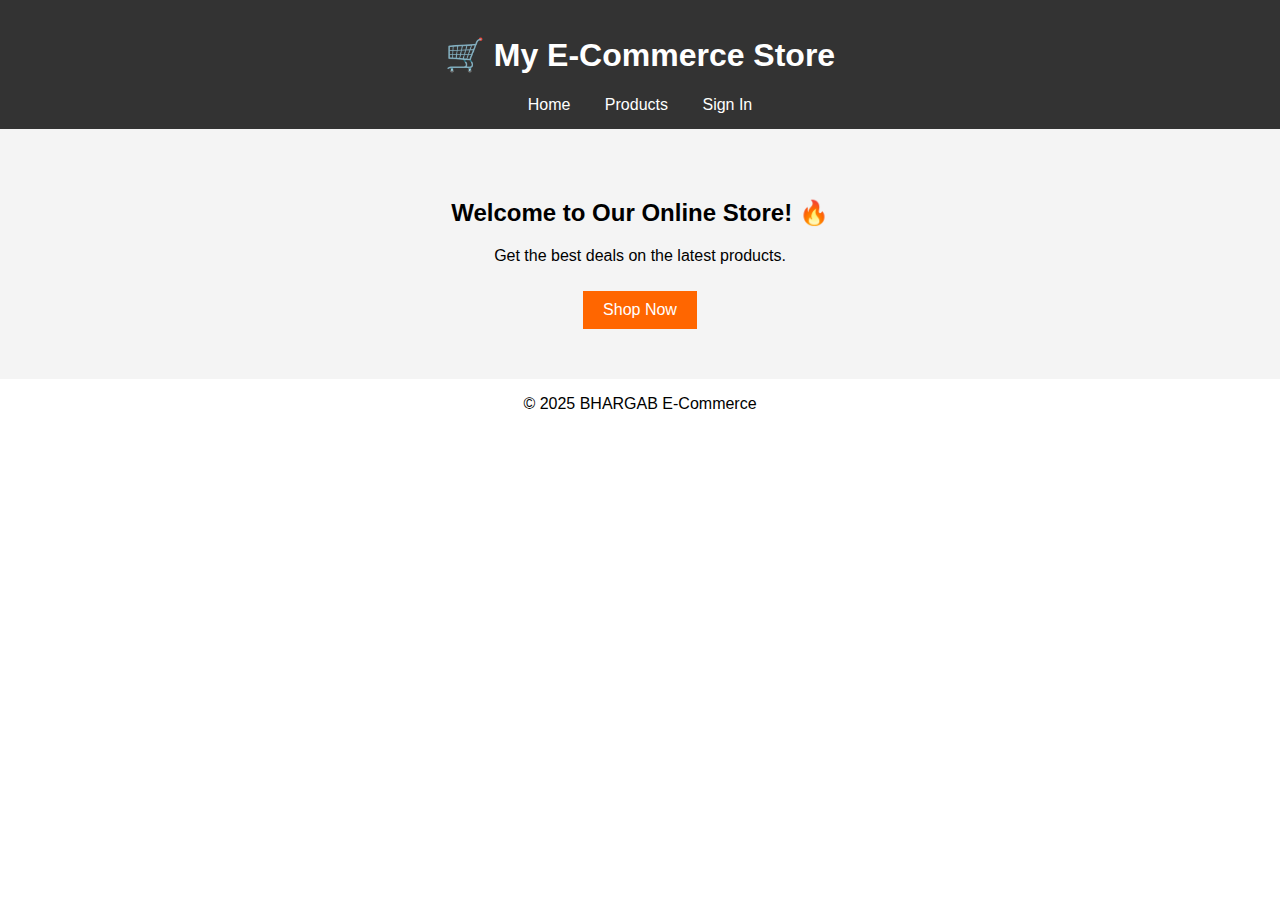
<file: index.html>
<!DOCTYPE html>
<html lang="en">
<head>
    <meta charset="UTF-8">
    <meta name="viewport" content="width=device-width, initial-scale=1.0">
    <title>My E-Commerce</title>
    <link rel="stylesheet" href="style.css">
</head>
<body>
    <header>
        <h1>🛒 My E-Commerce Store</h1>
        <nav>
            <a href="index.html">Home</a>
            <a href="products.html">Products</a>
            <a href="signin.html">Sign In</a>
        </nav>
    </header>

    <section class="hero">
        <h2>Welcome to Our Online Store! 🔥</h2>
        <p>Get the best deals on the latest products.</p>
        <a href="products.html" class="btn">Shop Now</a>
    </section>

    <footer>
        <p>&copy; 2025 BHARGAB E-Commerce</p>
    </footer>

    <script src="script.js"></script>
</body>
</html>
</file>
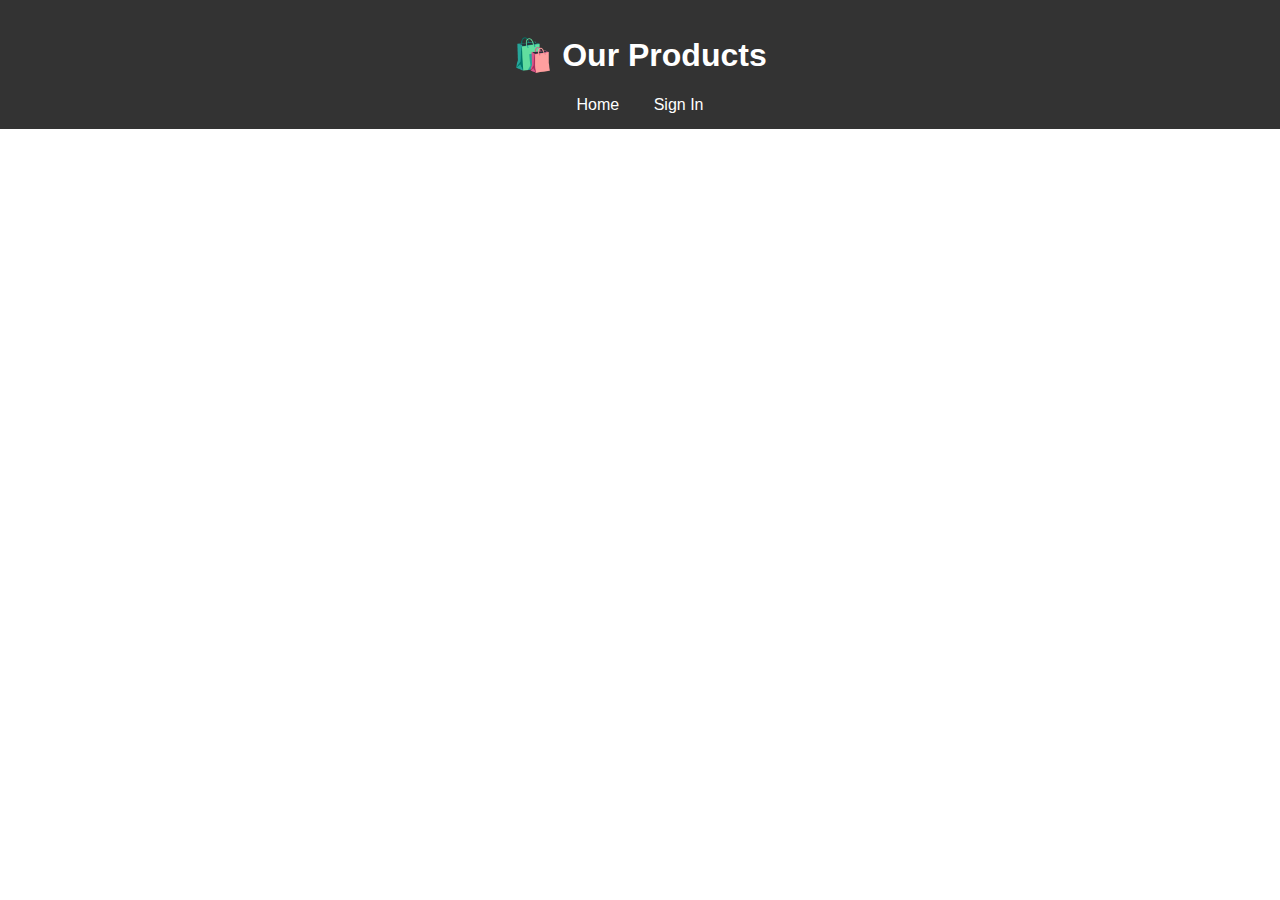
<file: products.html>
<!DOCTYPE html>
<html lang="en">
<head>
    <meta charset="UTF-8">
    <meta name="viewport" content="width=device-width, initial-scale=1.0">
    <title>Products</title>
    <link rel="stylesheet" href="style.css">
</head>
<body>
    <header>
        <h1>🛍️ Our Products</h1>
        <nav>
            <a href="index.html">Home</a>
            <a href="signin.html">Sign In</a>
        </nav>
    </header>

    <section id="product-list"></section>

    <script src="script.js"></script>
</body>
</html>
</file>
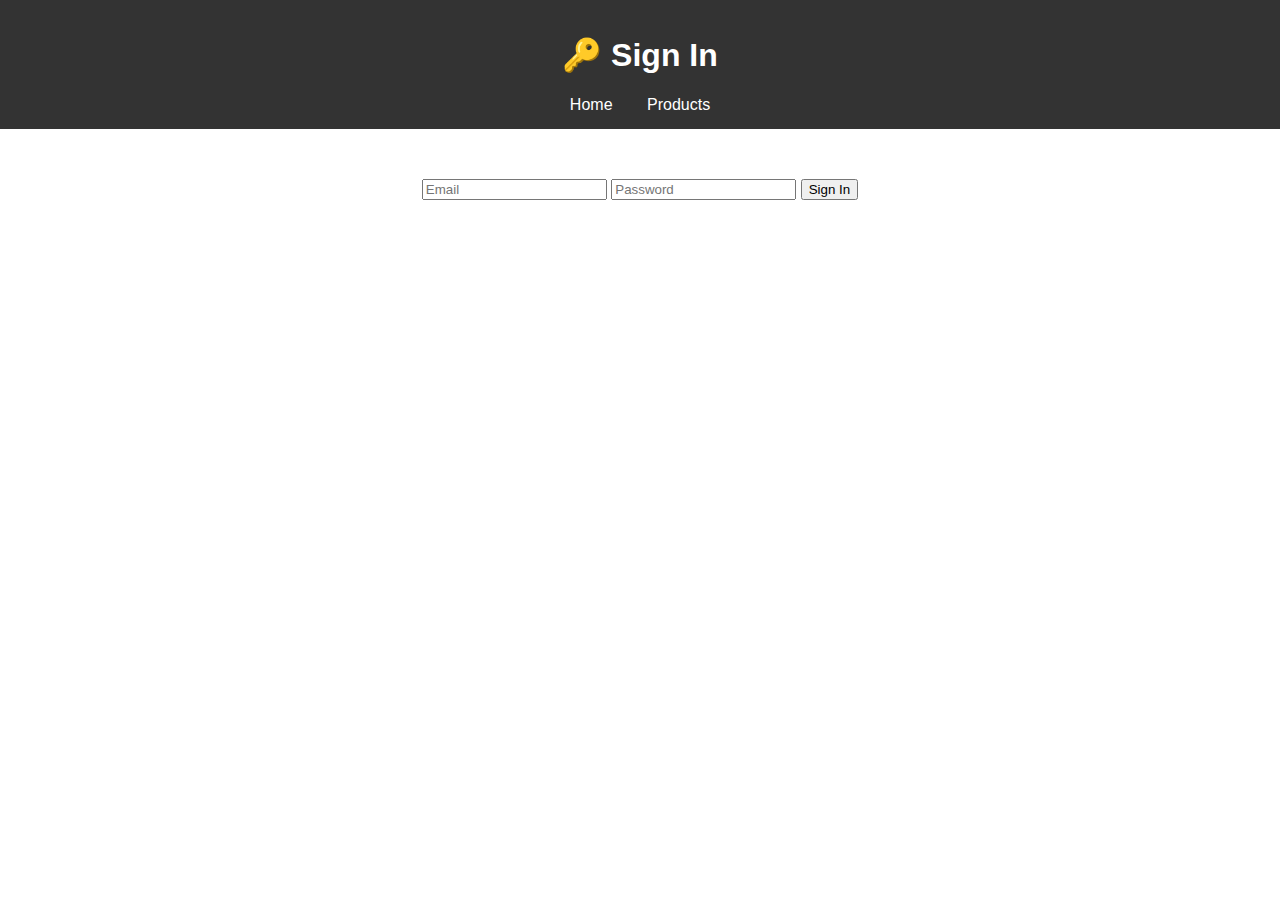
<file: signin.html>
<!DOCTYPE html>
<html lang="en">
<head>
    <meta charset="UTF-8">
    <meta name="viewport" content="width=device-width, initial-scale=1.0">
    <title>Sign In</title>
    <link rel="stylesheet" href="style.css">
</head>
<body>
    <header>
        <h1>🔑 Sign In</h1>
        <nav>
            <a href="index.html">Home</a>
            <a href="products.html">Products</a>
        </nav>
    </header>

    <form id="signin-form">
        <input type="email" id="email" placeholder="Email" required>
        <input type="password" id="password" placeholder="Password" required>
        <button type="submit">Sign In</button>
    </form>

    <script src="script.js"></script>
</body>
</html>
</file>
<file: style.css>
body {
    font-family: Arial, sans-serif;
    margin: 0;
    padding: 0;
    text-align: center;
}

header {
    background-color: #333;
    color: white;
    padding: 15px;
}

nav a {
    color: white;
    margin: 0 15px;
    text-decoration: none;
}

.hero {
    background: #f4f4f4;
    padding: 50px;
}

.btn {
    display: inline-block;
    padding: 10px 20px;
    background: #ff6600;
    color: white;
    text-decoration: none;
    margin-top: 10px;
}

form {
    margin-top: 50px;
}
</file>
